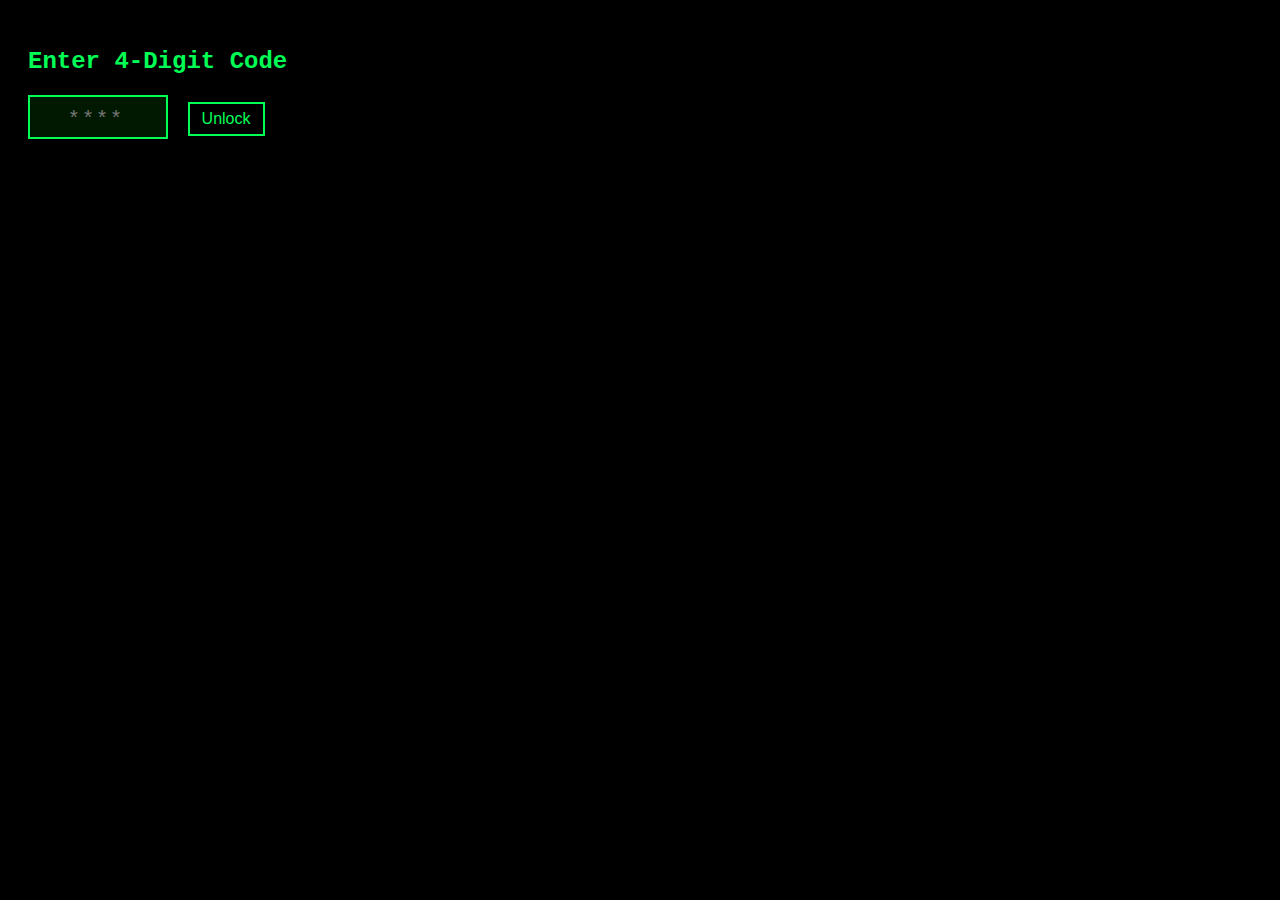
<file: index.html>
<!DOCTYPE html>
<html lang="en">
<head>
  <meta charset="UTF-8">
  <title>Enter the Code</title>
  <link rel="stylesheet" href="style.css">
</head>
<body>
  <h2>Enter 4-Digit Code</h2>
  <input type="password" id="codeInput" maxlength="4" placeholder="****">
  <button onclick="checkCode()">Unlock</button>
  <div id="message"></div>
  <a id="secretLink" href="hidden.html">Try another way...</a>

  <script src="script.js"></script>
  
</body>
</html>
</file>
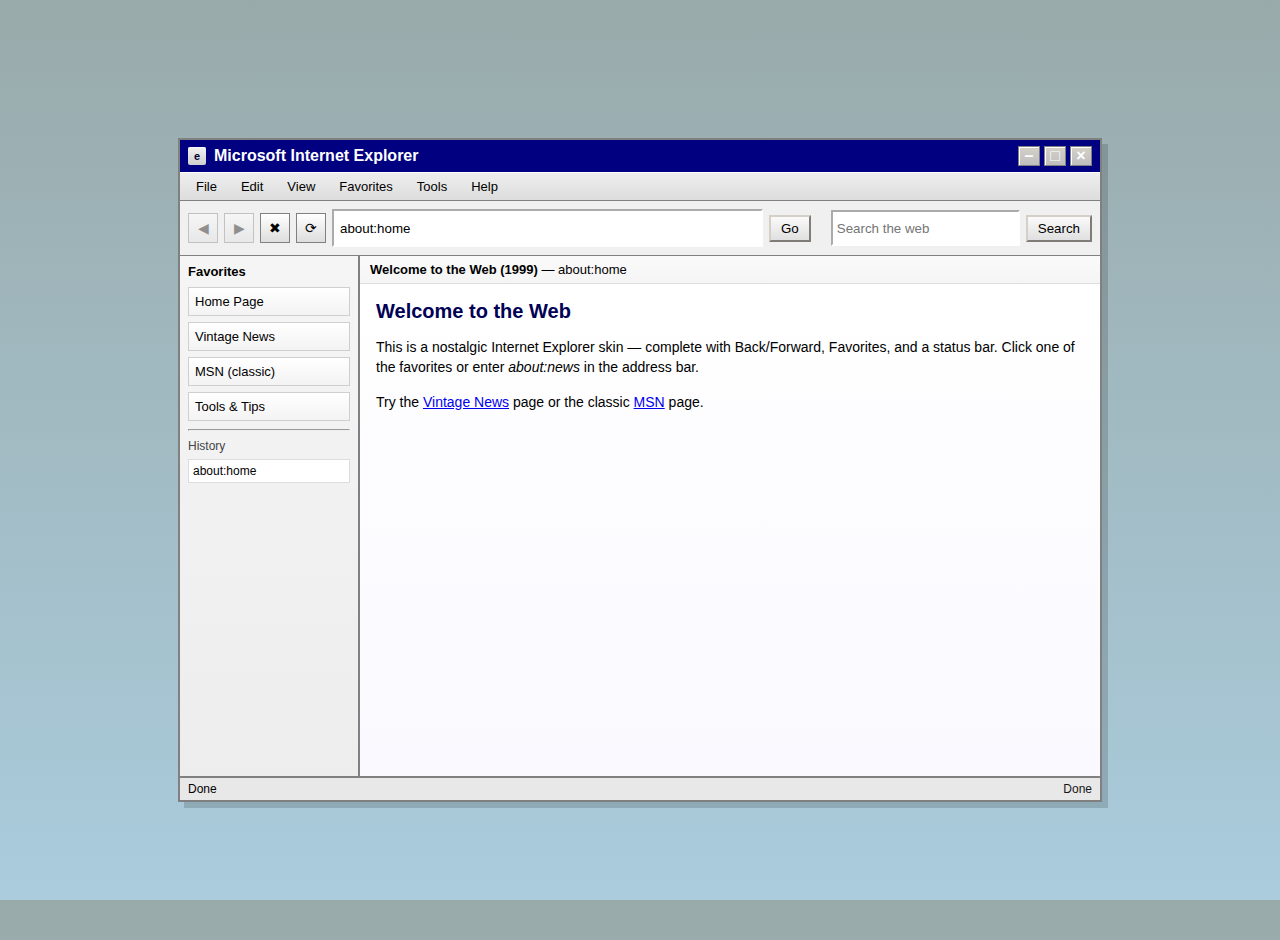
<file: internet explorer/internet.html>
<!doctype html>
<html lang="en">
<head>
<meta charset="utf-8" />
<meta name="viewport" content="width=device-width,initial-scale=1" />
<title>Vintage Internet Explorer — 1990s / 2000s Replica</title>
<link rel="stylesheet" href="./style.css" />
<script src="./script.js" defer></script>

</head>
<body>
<div class="desk">
  <div class="ie-window" id="ieWindow">
    <div class="titlebar" id="titlebar">
      <div class="icon">e</div>
      <div class="title">Microsoft Internet Explorer</div>
      <div class="window-controls">
        <div class="win-btn" id="minBtn">–</div>
        <div class="win-btn" id="maxBtn">□</div>
        <div class="win-btn" id="closeBtn">×</div>
      </div>
    </div>

    <div class="menubar">
      <div>File</div><div>Edit</div><div>View</div><div>Favorites</div><div>Tools</div><div>Help</div>
    </div>

    <div class="toolbar">
      <div class="tool-btn" id="backBtn" title="Back">◀</div>
      <div class="tool-btn" id="forwardBtn" title="Forward">▶</div>
      <div class="tool-btn" id="stopBtn" title="Stop">✖</div>
      <div class="tool-btn" id="reloadBtn" title="Refresh">⟳</div>

      <div class="address">
        <input class="url" id="addressInput" value="about:home" />
        <button class="go-btn" id="goBtn">Go</button>
      </div>

      <div style="width:8px;"></div>
      <input id="searchBox" placeholder="Search the web" style="height:24px;padding:4px;border:2px inset #fff" />
      <button class="go-btn" id="searchBtn">Search</button>
    </div>

    <div class="content">
      <div class="sidebar">
        <div class="favorites">Favorites</div>
        <div class="fav-item" data-url="about:home">Home Page</div>
        <div class="fav-item" data-url="about:news">Vintage News</div>
        <div class="fav-item" data-url="about:msn">MSN (classic)</div>
        <div class="fav-item" data-url="about:tools">Tools & Tips</div>
        <hr />
        <div style="font-size:12px;color:#444;margin-top:8px">History</div>
        <div id="historyList" style="margin-top:6px;font-size:12px"></div>
      </div>

      <div class="browser-view">
        <div class="nav-row" id="navRow"> <strong id="pageTitle">about:home</strong> — <span id="pageUrl">about:home</span></div>
        <div class="web-frame" id="webFrame" role="main" tabindex="0">
          <!-- content injected by JS -->
        </div>
      </div>
    </div>

    <div class="statusbar">
      <div class="status-left" id="statusText">Done</div>
      <div class="status-right" id="statusRight">Done</div>
    </div>
  </div>
</div>

</body>
</html>
</file>
<file: style.css>
body {
    background: #000;
    color: #00ff55;
    font-family: "Courier New", monospace;
    padding: 20px;
    overflow: hidden;
}


#terminal {
    white-space: pre-line;
    text-shadow: 0 0 6px #00ff55;
    font-size: 18px;
}


.cursor {
    display: inline-block;
    width: 10px;
    background: #00ff55;
    margin-left: 2px;
    animation: blink .7s infinite;
}
@keyframes blink { 50% { opacity: 0; } }


.scanline {
  position: fixed;
  top: 0; left: 0;
  width: 100%; height: 100%;
  background: repeating-linear-gradient(
    rgba(0,255,0,0.06),
    rgba(0,255,0,0.06) 2px,
    transparent 2px,
    transparent 4px
  );
  pointer-events: none;
}

/* Code input area hidden until boot finishes */
#codeSection {
  margin-top: 20px;
  display: none;
}

input {
  font-size: 1.3em;
  text-align: center;
  padding: 8px;
  border: 2px solid #00ff55;
  background: #001900;
  color: #00ff55;
  width: 120px;
  letter-spacing: 6px;
}

button {
  margin-left: 10px;
  font-size: 1em;
  padding: 6px 12px;
  border: 2px solid #00ff55;
  background: black;
  color: #00ff55;
  cursor: pointer;
}
button:hover { background: #002800; }

#message {
  margin-top: 10px;
  font-size: 1em;
  color: #ff4444;
}

#secretLink {
  display: none;
  margin-top: 10px;
  color: #44aaff;
  text-decoration: none;
}
#secretLink:hover { text-decoration: underline; }
</file>
<file: internet explorer/style.css>
:root{
    --win-bg:#c0c0c0;
    --title-bg:#000080;
    --title-fg:#fff;
    --face:#e0e0e0;
    --button-face:#d4d0c8;
    --shadow-dark:#808080;
    --shadow-light:#ffffff;
    --toolbar:#f0f0f0;
    --status-bg:#e8e8e8;
    --font: "Tahoma", "Verdana", sans-serif;
  }
  html,body{height:100%;margin:0;background:linear-gradient(#9aa, #acd);font-family:var(--font);-webkit-font-smoothing:antialiased;}
  /* container centers the mock OS window */
  .desk {
    height:100%;
    display:flex;
    align-items:center;
    justify-content:center;
    padding:20px;
  }

  /* Window chrome */
  .ie-window {
    width:920px;
    max-width:95%;
    border:2px solid var(--shadow-dark);
    box-shadow: 6px 6px 0 rgba(0,0,0,0.15);
    background: linear-gradient(#f3f3f3, #e9e9e9);
    display:flex;
    flex-direction:column;
    user-select:none;
  }

  /* Title bar */
  .titlebar {
    display:flex;
    align-items:center;
    gap:8px;
    background:var(--title-bg);
    color:var(--title-fg);
    padding:6px 8px;
    font-weight:bold;
    cursor:move;
  }
  .titlebar .icon {
    width:18px;height:18px;border-radius:2px;
    background:linear-gradient(#f3f3f3,#cfcfcf);
    display:inline-flex;align-items:center;justify-content:center;color:#003;
    box-shadow: inset 0 1px 0 rgba(255,255,255,0.6);
    font-size:11px;
  }
  .titlebar .title {flex:1;}
  .titlebar .window-controls {
    display:flex;
    gap:4px;
  }
  .win-btn {
    width:20px;height:18px;display:inline-flex;align-items:center;justify-content:center;
    background:linear-gradient(var(--button-face), #bfbfbf);
    border:1px solid var(--shadow-dark);
    box-shadow: 1px 1px 0 var(--shadow-light) inset;
    font-weight:bold;cursor:pointer;
  }

  /* Menu bar */
  .menubar {
    display:flex;
    gap:8px;
    padding:6px 8px;
    background:linear-gradient(#eee,#ddd);
    border-top:1px solid var(--shadow-light);
    border-bottom:1px solid var(--shadow-dark);
    font-size:13px;
  }
  .menubar > div{padding:0 8px;cursor:default;}

  /* Toolbar (back/forward/address) */
  .toolbar {
    display:flex;
    gap:6px;
    padding:8px;
    align-items:center;
    background:var(--toolbar);
  }
  .tool-btn {
    display:inline-flex;align-items:center;justify-content:center;
    width:28px;height:28px;border:1px solid var(--shadow-dark);
    background:linear-gradient(#fff,#ddd);
    box-shadow:inset 0 1px 0 rgba(255,255,255,0.6);
    cursor:pointer;
    font-size:14px;
  }
  .address {
    display:flex;flex:1;align-items:center;gap:6px;
  }
  .url {
    flex:1;height:26px;padding:4px 6px;border:2px inset #fff;background:#fff;font-family:var(--font);
  }
  .go-btn {
    padding:4px 10px;border:2px outset var(--button-face);cursor:pointer;background:linear-gradient(#fafafa,#e0e0e0);
  }

  /* Main content area with sidebar + content */
  .content {
    display:flex;
    height:520px;
    min-height:220px;
    border-top:1px solid var(--shadow-dark);
    border-bottom:1px solid var(--shadow-dark);
    background:#fff;
  }
  .sidebar {
    width:180px;
    border-right:2px solid var(--shadow-dark);
    background:linear-gradient(#f5f5f5,#ededed);
    padding:8px;
    box-sizing:border-box;
    overflow:auto;
  }
  .favorites {font-size:13px;margin-bottom:8px;font-weight:bold;}
  .fav-item {
    padding:6px;border:1px solid #cfcfcf;margin-bottom:6px;background:linear-gradient(#fff,#f3f3f3);
    cursor:pointer;font-size:13px;
  }

  .browser-view {
    flex:1;display:flex;flex-direction:column;overflow:hidden;
  }
  .nav-row {padding:6px 10px;border-bottom:1px solid #ddd;background:linear-gradient(#fafafa,#f5f5f5);font-size:13px;}
  .web-frame {
    flex:1;padding:16px;overflow:auto;background:linear-gradient(#fff,#f9f9ff);
    font-size:14px;color:#000;
  }

  /* Status bar */
  .statusbar {
    height:22px;display:flex;align-items:center;padding:0 8px;
    background:var(--status-bg);border-top:1px solid var(--shadow-dark);
    font-size:12px;color:#000;
  }
  .status-left{flex:1;}
  .status-right{opacity:0.9}

  /* Fake link style like old IE */
  .web-frame a {color:#0000ee;text-decoration:underline;cursor:pointer}
  .web-frame h1{font-size:20px;margin-top:0;color:#005;}
  .web-frame p{line-height:1.45}
  /* make it narrower on small screens */
  @media (max-width:540px){
    .ie-window{width:98%;}
    .sidebar{display:none}
  }
</file>
